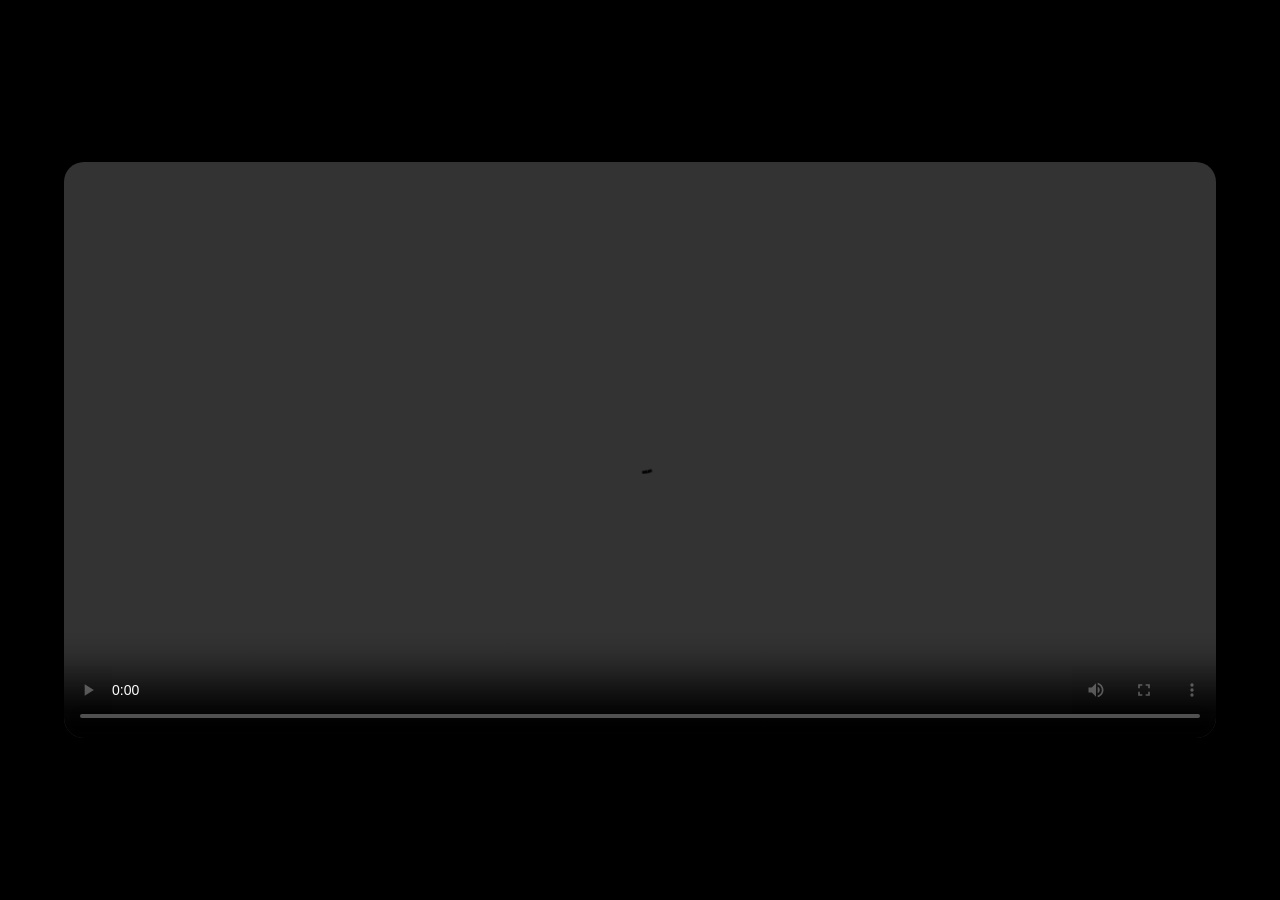
<file: okomiyaki.html>
<!DOCTYPE html>
<html lang="ja">
<head>
<meta charset="UTF-8">
<title>お好み焼き</title>

<style>
body{
    margin:0;
    background:#000;
    display:flex;
    justify-content:center;
    align-items:center;
    height:100vh;
}

video{
    width:90%;
    max-width:1200px;
    border-radius:20px;
}
</style>

</head>
<body>

<video controls autoplay>
    <source src="okonomiyaki.mp4" type="video/mp4">
</video>

</body>
</html>
</file>
